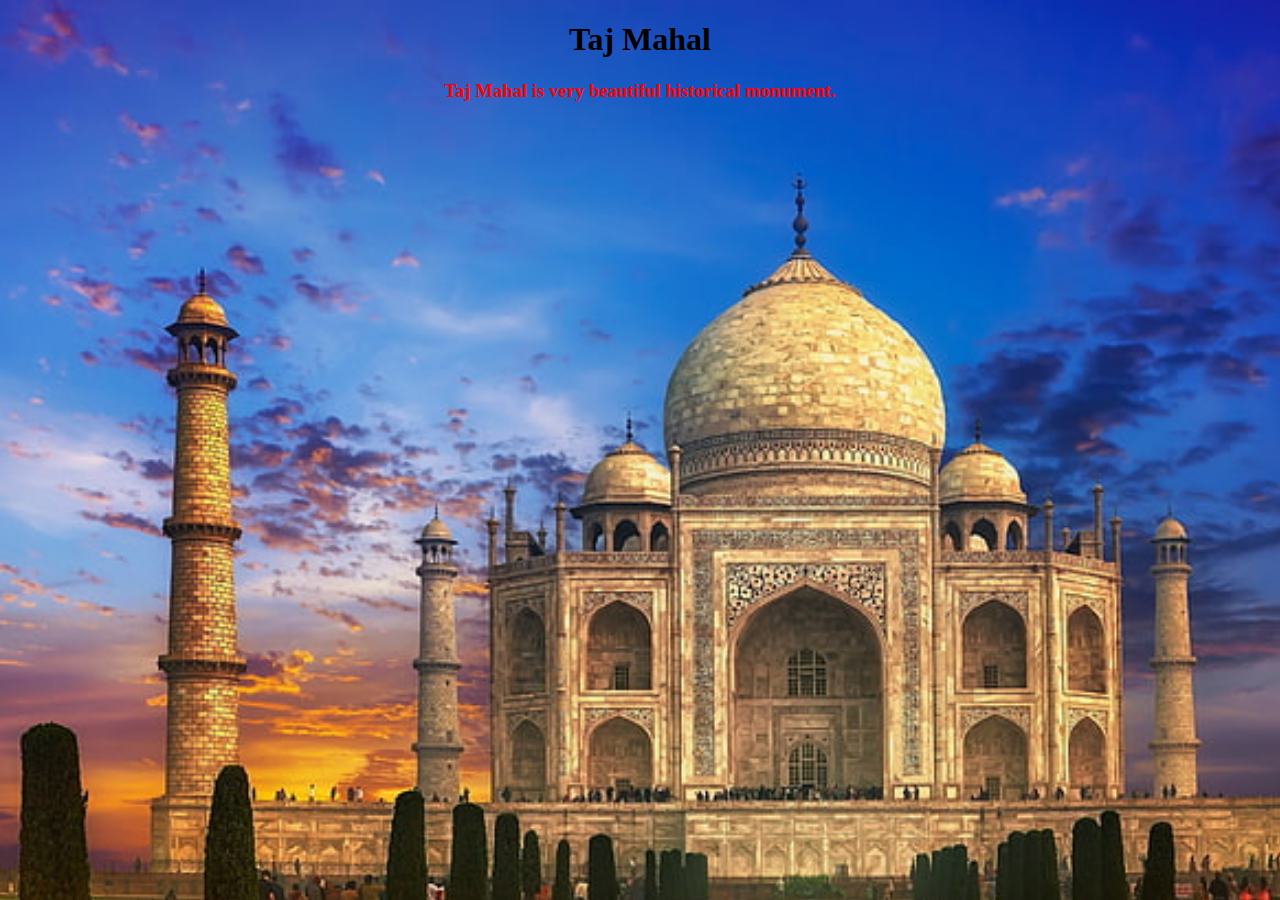
<file: index.html>
<!DOCTYPE html>
<html>
<head>  
<link href="style.css" rel="stylesheet" type="text/css">
<title>My First WebProgram</title>
</head>
<body>
<h1>Taj Mahal</h1>
<p><h3>Taj Mahal is very beautiful historical monument.</h3></p>
</body>
</html>
</file>
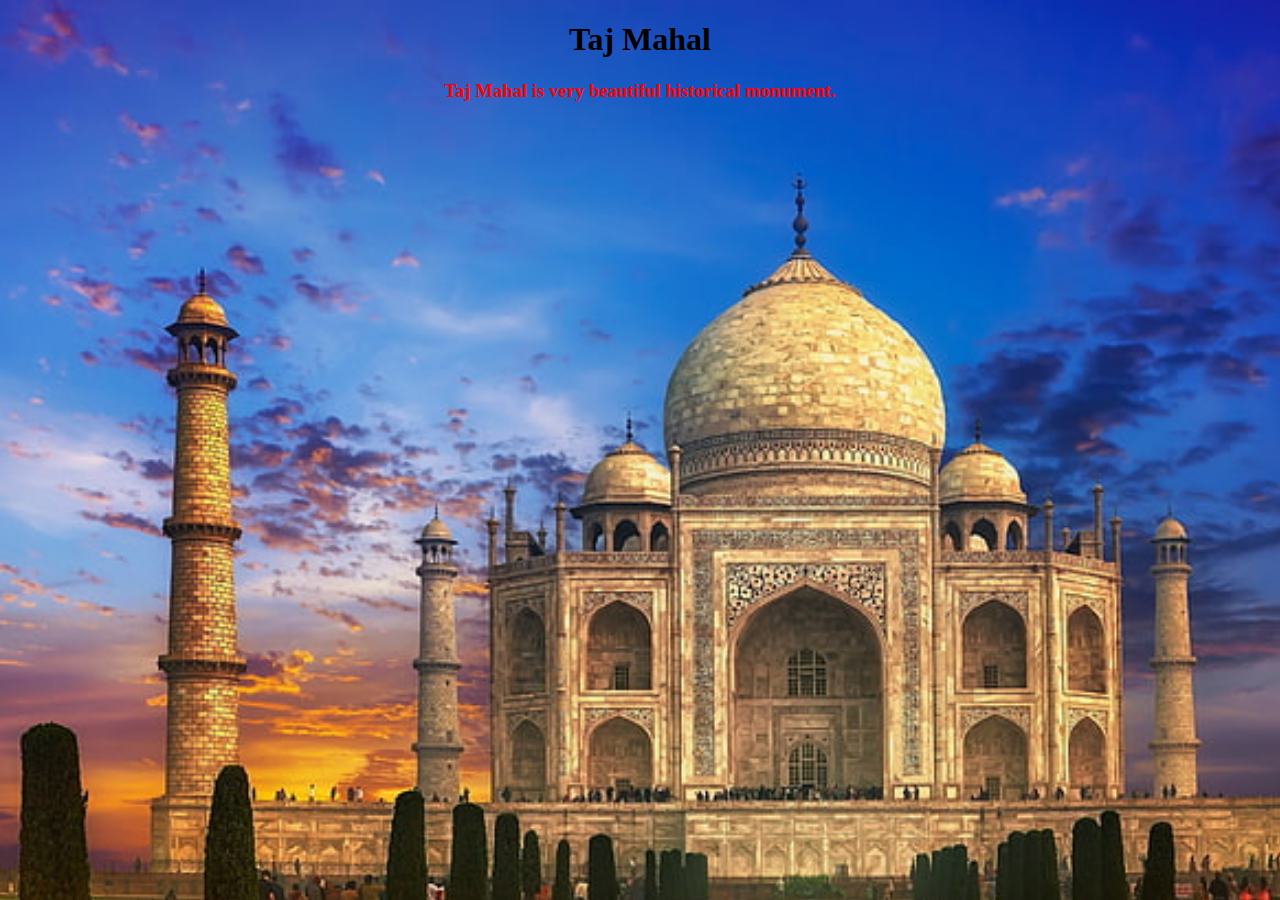
<file: main.html>
<!DOCTYPE html>
<html>
<head>  
<link href="style.css"rel="stylesheet" type="text/css">
<title>My First WebProgram</title>
</head>
<body>
<h1>Taj Mahal</h1>
<p><h3>Taj Mahal is very beautiful historical monument.</h3></p>
</body>
</html>
</file>
<file: style.css>
body{
background-image:url("Taj-Mahal.jpg");
background-repeat:no-repeat;
background-size:1600px,800px;
text-align:center;
}
h1{
color:black;
}
h3{
color:red;
}
</file>
